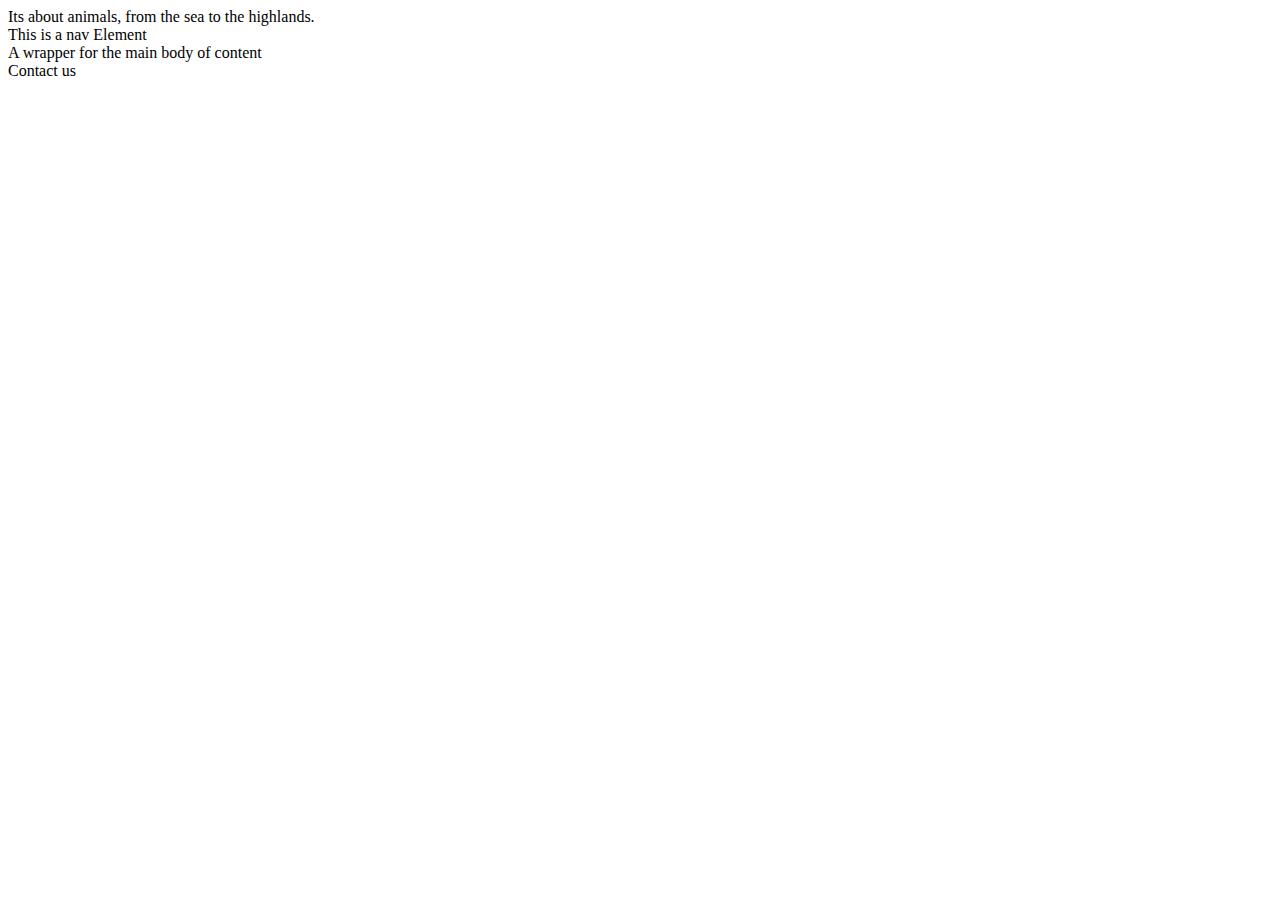
<file: homework.html>
<!DOCTYPE html>
<html>
  <head>
    <!-- The HEAD is where the "thinking" information of a page lives -->
    <!-- Its where we inject exteneral sources needed for our page to work properly -->
    <!-- We can link CSS, Javascript, fonts and so much more -->
<link
    <!-- The title is the text displayed on our browser tab -->
    <title>Welcome to my first HTML page!</title>
  </head>

  <body>
    <header>
      Its about animals, from the sea to the highlands.
    </header>
<nav>This is a nav Element</nav>
    <main>
      A wrapper for the main body of content
    </main>

    <footer>
      <!--Wrapper for the site page links / FAQs / contact us usually found at the
        bottom of a page-->
      <div>
        Contact us
      </div>
    </footer>
  </body>
</html>
</file>
